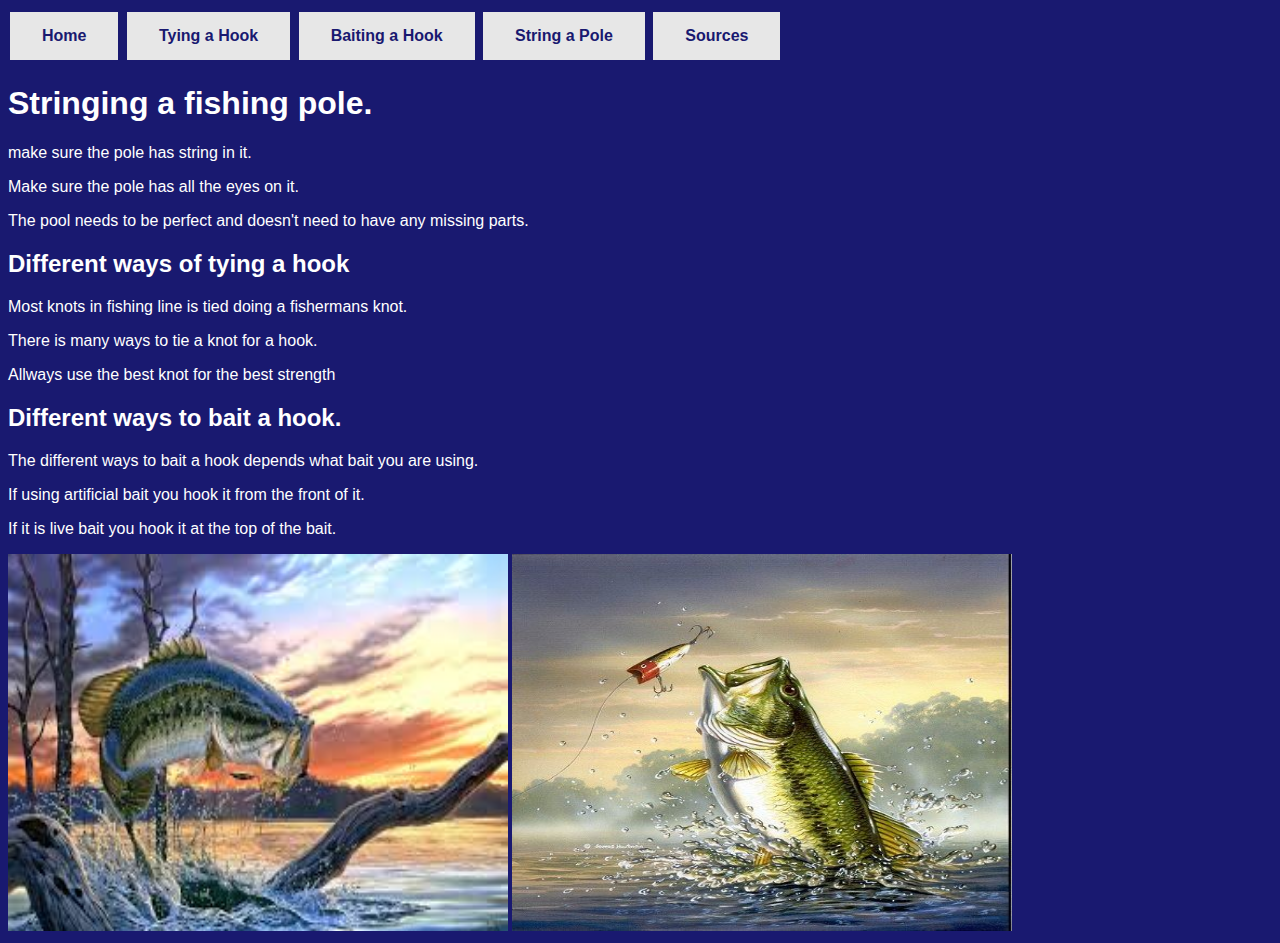
<file: index.html>
<!DOCTYPE html>
<html>
<head>

<title>How to fish</title>
<link rel="stylesheet" type="text/css" href="mystyles.css">
</head>
<body>
<a href="index.html" button class="button">Home</a>
    
<a href="tyingahook.html" button class="button">Tying a Hook</a>
    
<a href="howtobaitahook.html" button class="button">Baiting a Hook</a>
    
<a href="howtostringapole.html" button class="button">String a Pole</a>

   <a href="sources.html" button class="button">Sources</a> 
    
<h1>Stringing a fishing pole.</h1>
<p>make sure the pole has string in it. </p>
<p>Make sure the pole has all the eyes on it.</p>    
<p>The pool needs to be perfect and doesn't need to have any missing parts.</p>    
    
<h2>Different ways of tying a hook</h2>
<p>Most knots in fishing line is tied doing a fishermans knot.</p>
<p>There is many ways to tie a knot for a hook.</p>
<p>Allways use the best knot for the best strength</p>    
    
<h2>Different ways to bait a hook.</h2>    
<p>The different ways to bait a hook depends what bait you are using.</p> 
<p>If using artificial bait you hook it from the front of it.</p>
<p>If it is live bait you hook it at the top of the bait.</p>    



    </body>

    
<img src="fishing.jpg" alt="fishing" width="500" height="377">


<img src="bassfishing.jpg" alt="fishing" width="500" height="377">







</html>
</file>
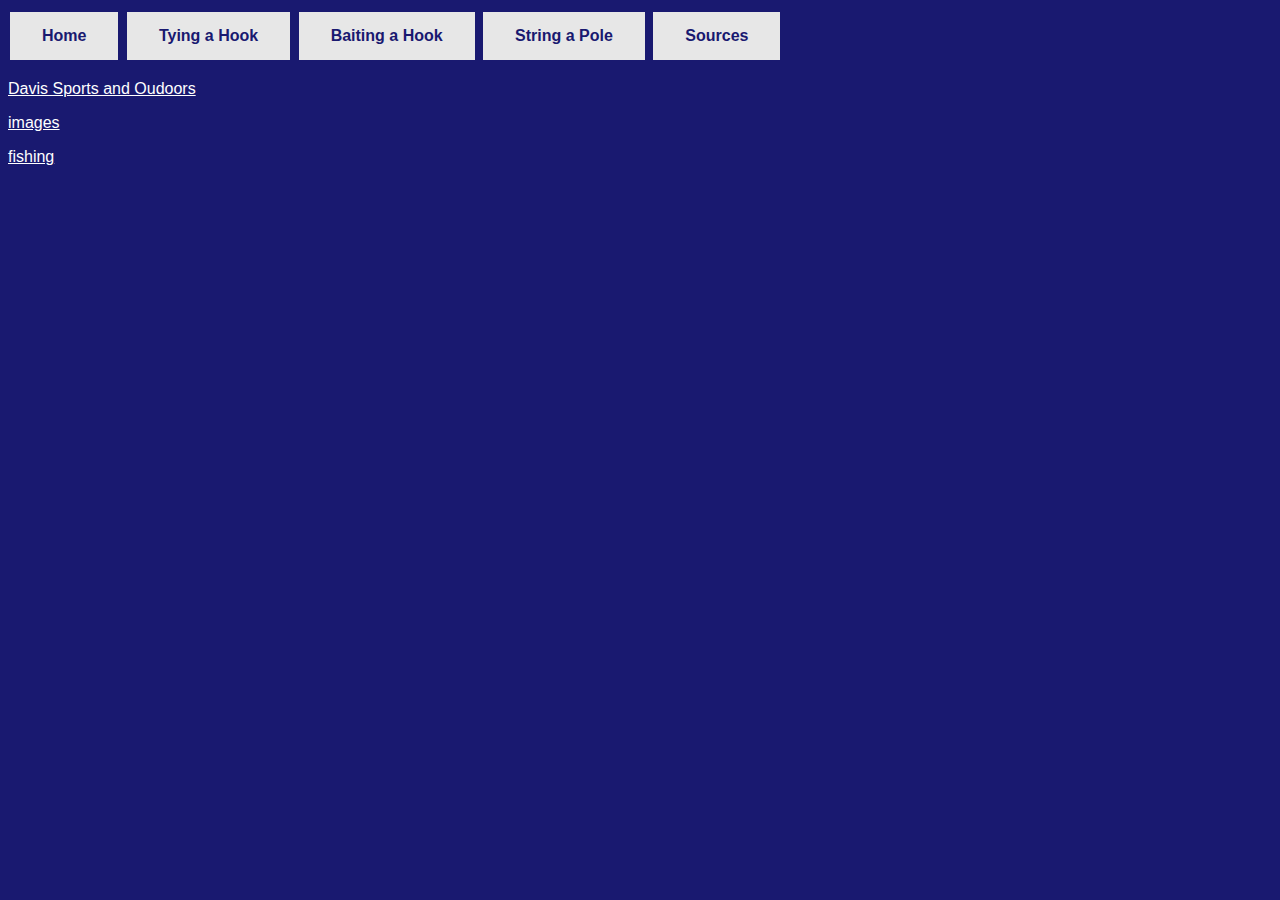
<file: sources.html>
<!doctype html>
<html>
<title>Sources</title>

<link rel="stylesheet" type="text/css" href="mystyles.css">
<a href="index.html" button class="button">Home</a>
    
<a href="tyingahook.html" button class="button">Tying a Hook</a>
    
<a href="howtobaitahook.html" button class="button">Baiting a Hook</a>
    
<a href="howtostringapole.html" button class="button">String a Pole</a>

   <a href="sources.html" button class="button">Sources</a> 



     
<p><a href="https://www.facebook.com/pg/Davis-Sports-and-Outdoors-1492647620979667/photos/?ref=page_internal/">Davis Sports and Oudoors</a></p>

     <p><a href="https://www.google.com/search?rlz=1C1GGRV_enUS789US789&biw=1600&bih=1045&tbm=isch&sa=1&ei=Po8FW4XjKOjm5gKPrIXwDA&q=tieing+a+hook&oq=tieing+a+hook&gs_l=img.3..0i10i24k1.165574.169288.0.169566.33.15.0.0.0.0.208.1256.4j5j1.10.0....0...1c.1.64.img..25.8.1061.0..0j0i8i30k1j0i24k1j0i67k1j0i10k1.0.zvb6hgadoVk#imgrc=kx-GTM4ZnARGTM:">images</a></p>

    
    <p><a href=" https://www.google.com/search?q=fishing+pictures&rlz=1C1GGRV_enUS789US789&source=lnms&tbm=isch&sa=X&ved=0ahUKEwi9o7DxmpzbAhXjp1kKHSY9CF8Q_AUICigB&biw=1600&bih=1045 
    ">fishing</a></p>
    
    
   
    
    
    
    
    
    
    
    
    
    
    
    
</html>
</file>
<file: mystyles.css>
.button {
    background-color: #e7e7e7; 
    border: none;
    color: midnightblue;
    padding: 15px 32px;
    text-align: center;
    text-decoration: none;
    font-weight: bold;
    display: inline-block;
    font-size: 16px;
    margin: 4px 2px;
    cursor: pointer;
    
}

body {
    background-color: midnightblue;
    font-family: sans-serif;
    color: white;
        
}

a:link {
color: white;
}
a:visited {
color: white;
}

a:link.button {
color: midnightblue;
}

a:visited.button {
color: midnightblue;
}
</file>
